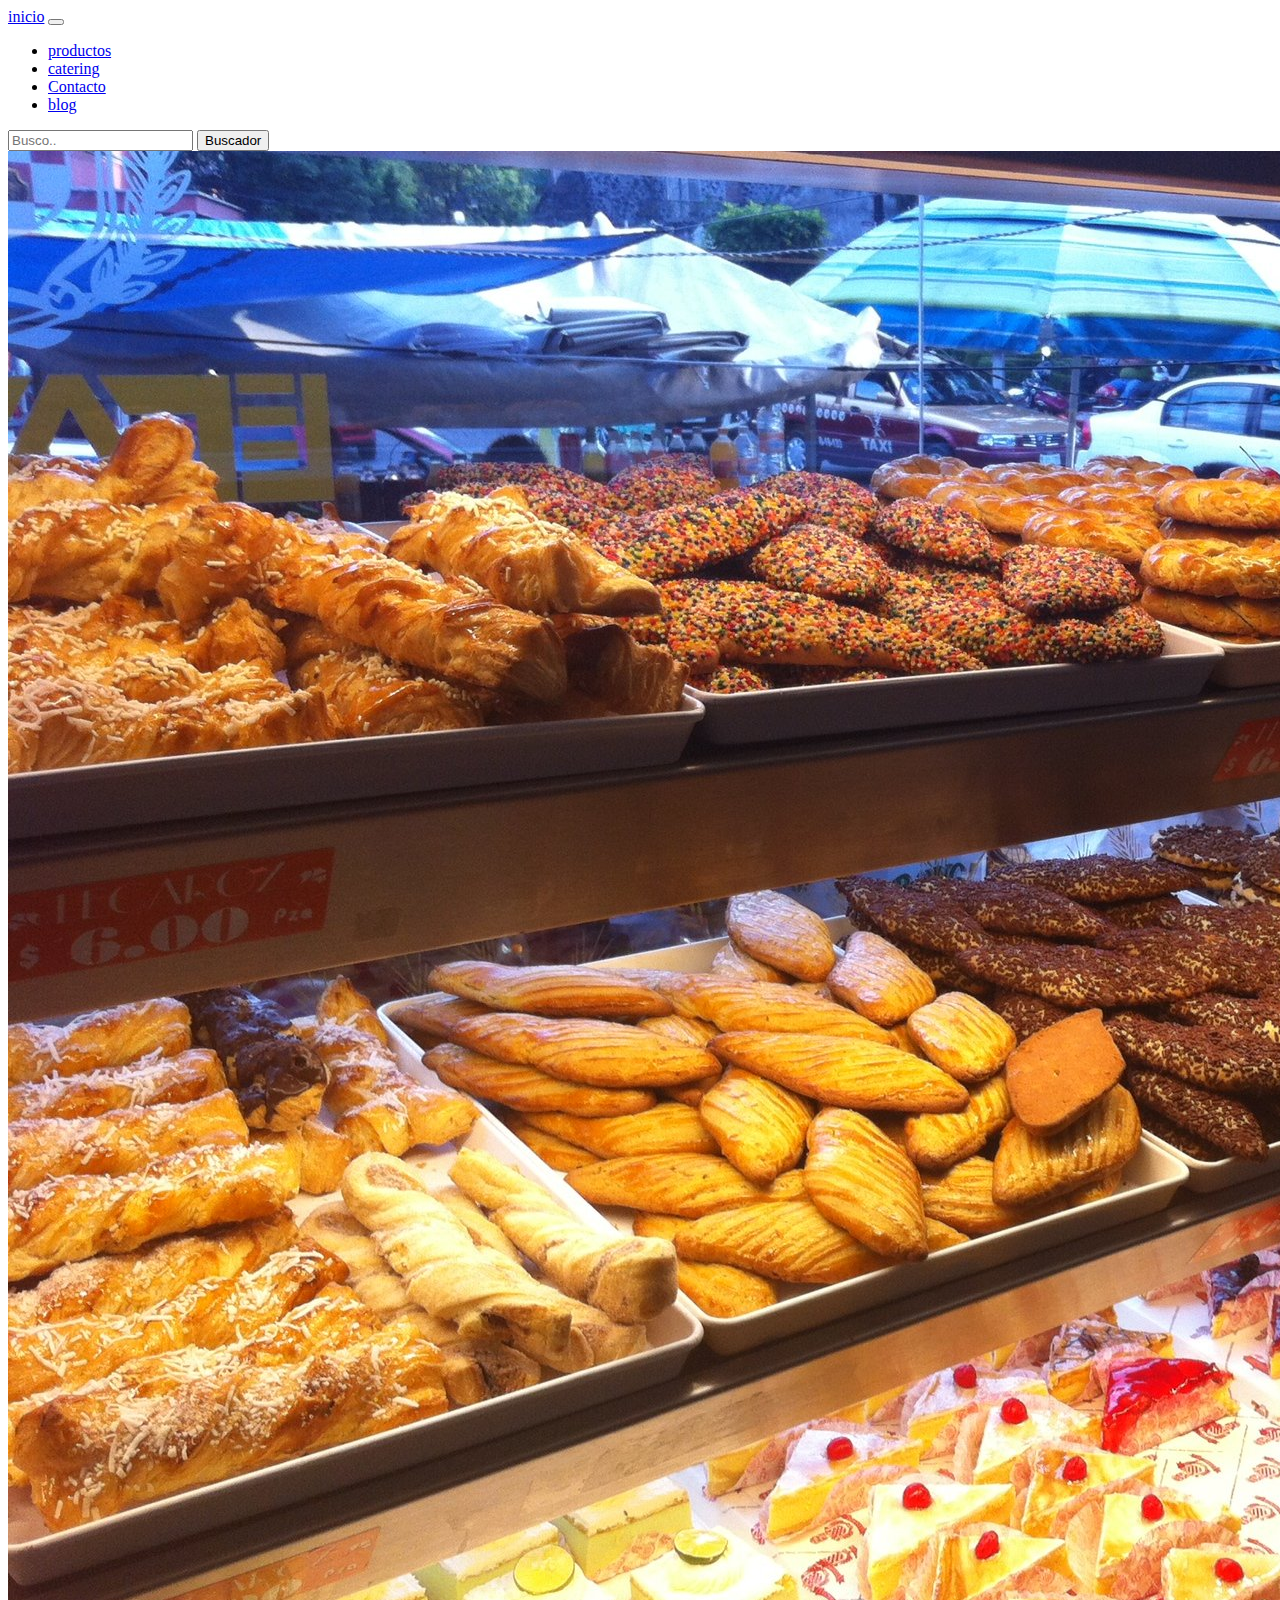
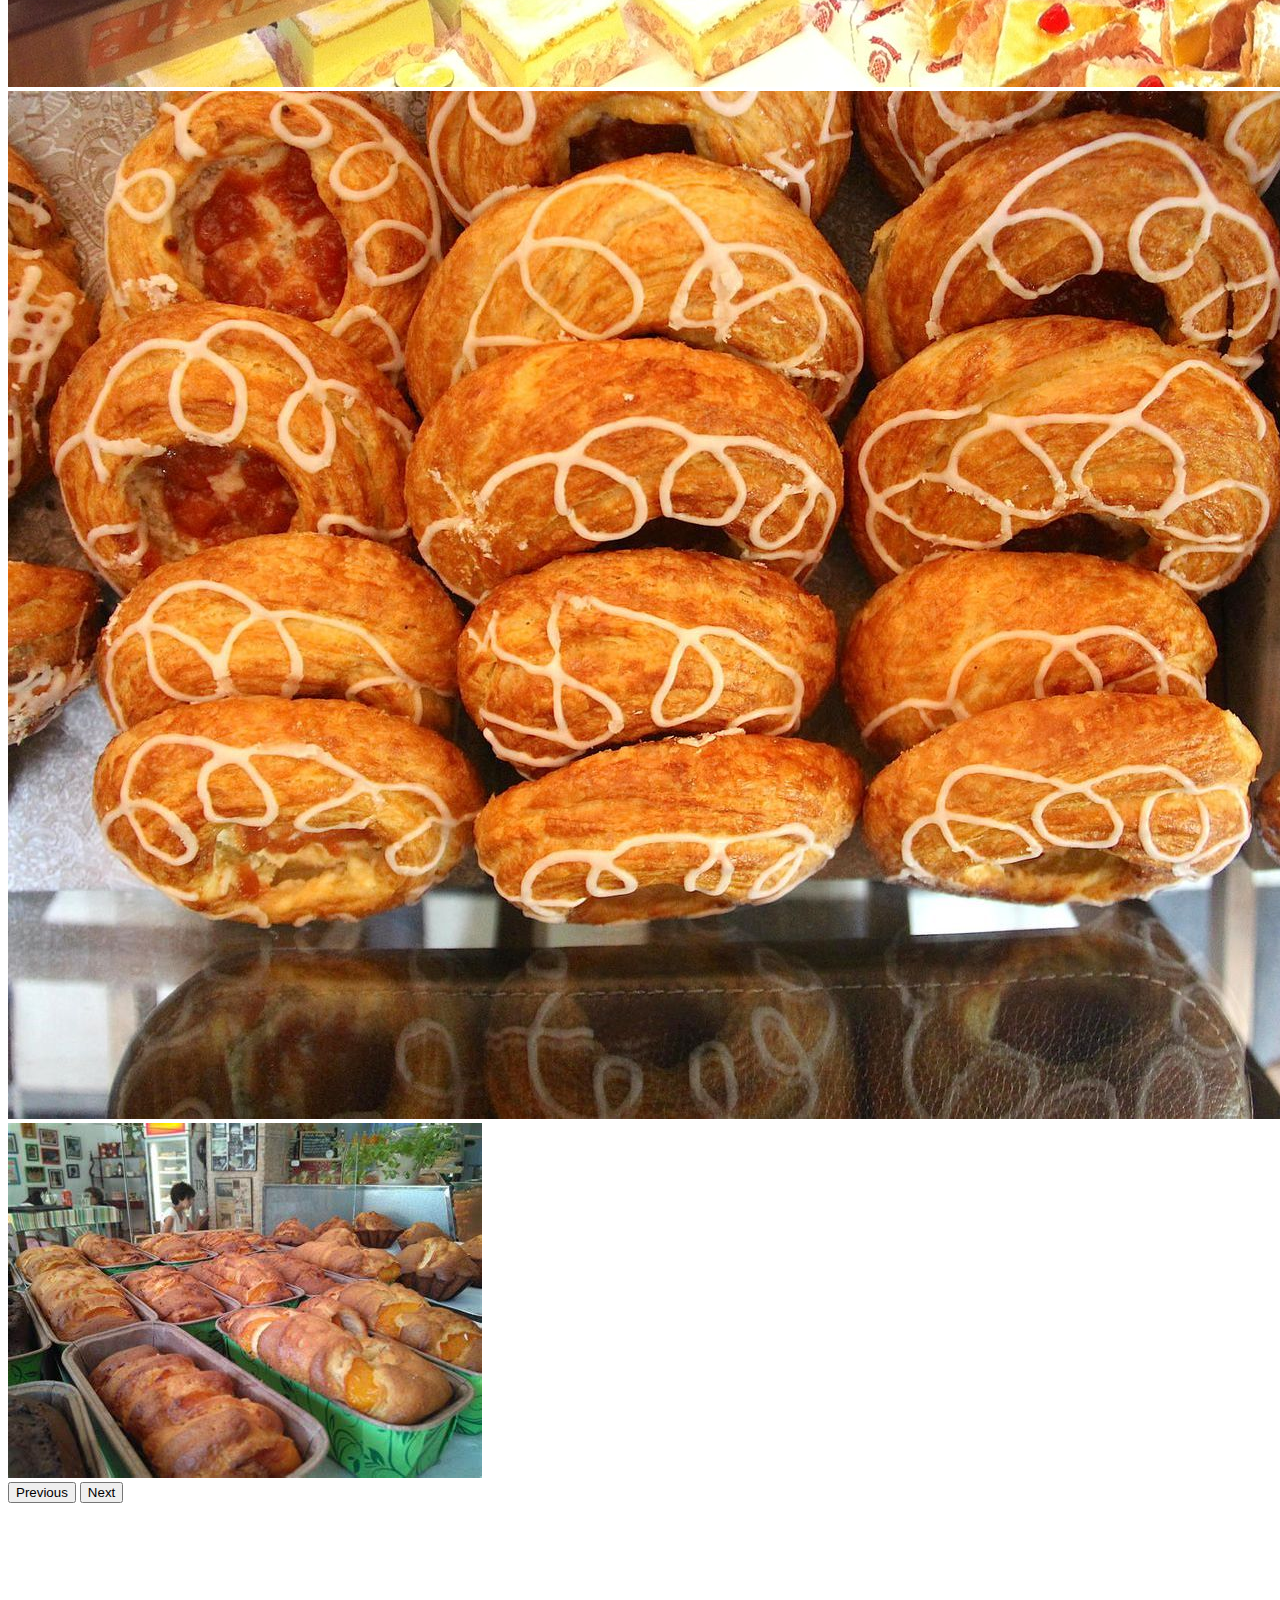
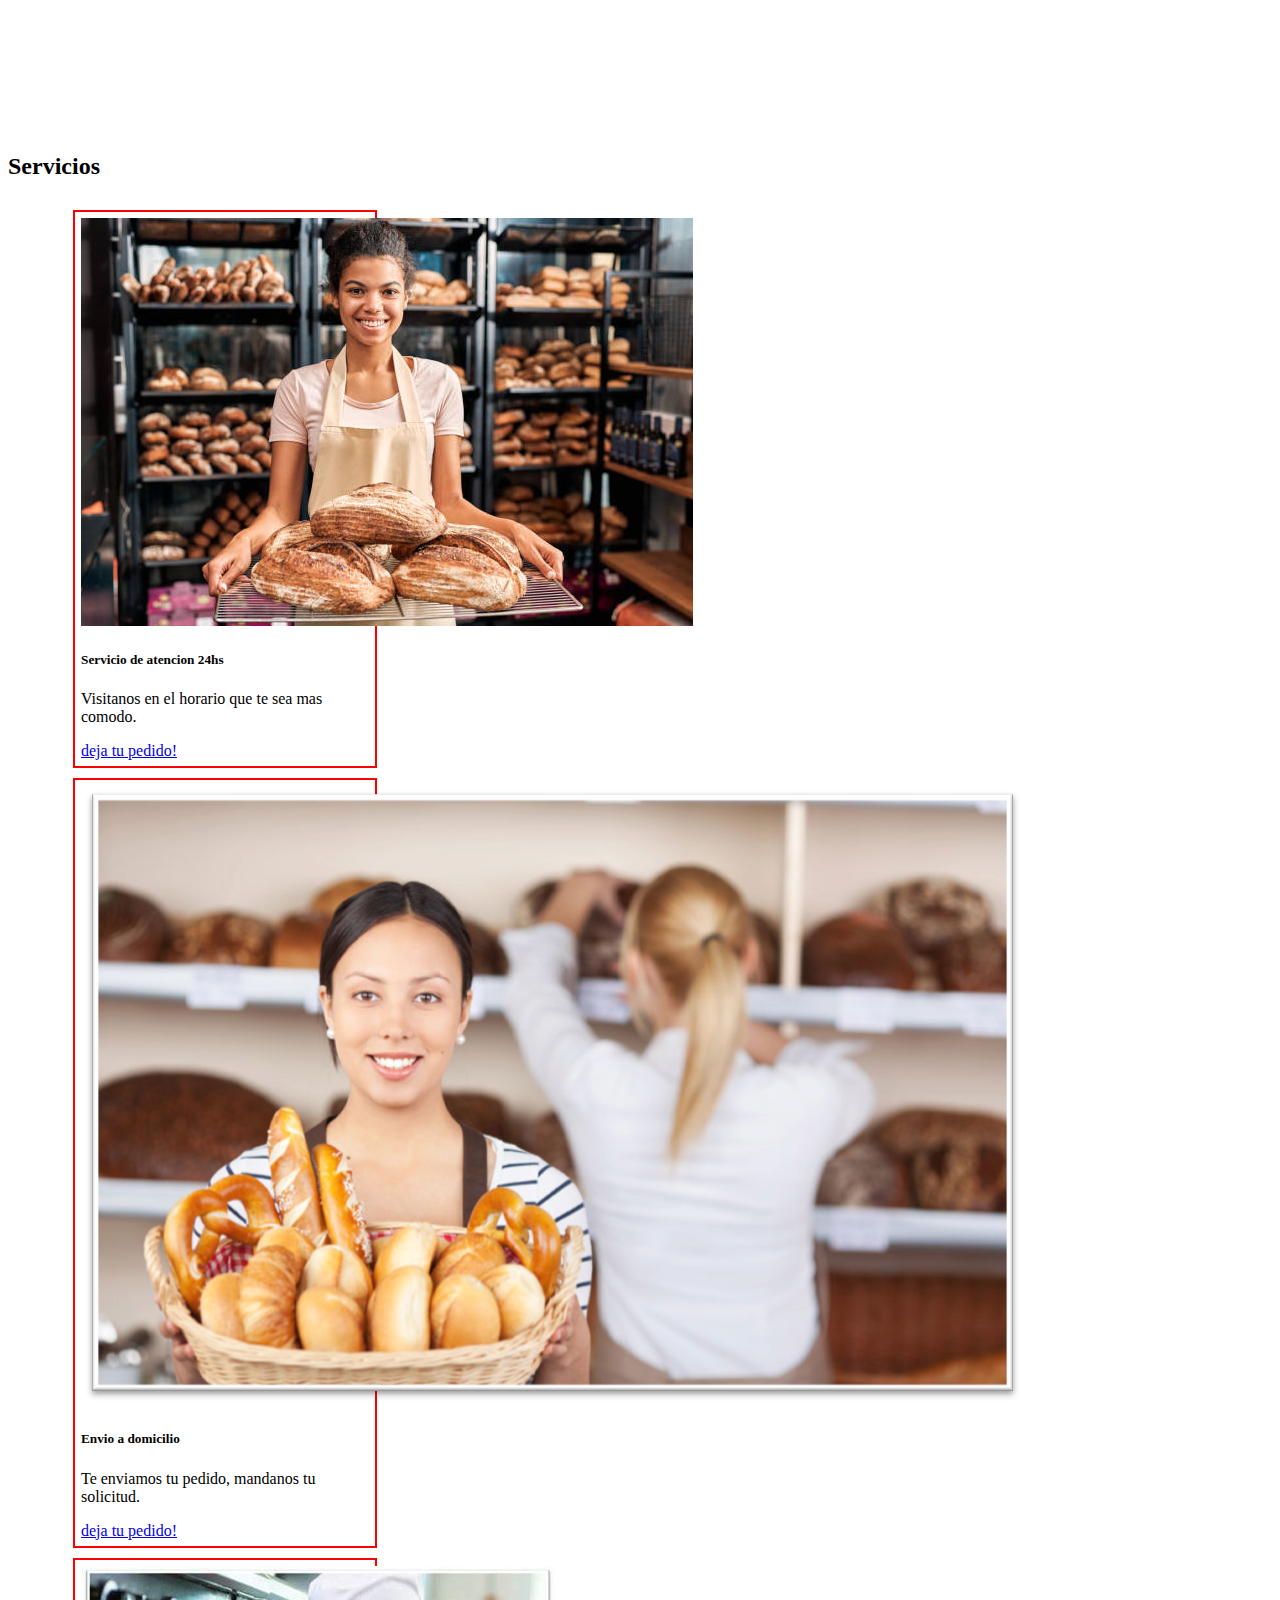
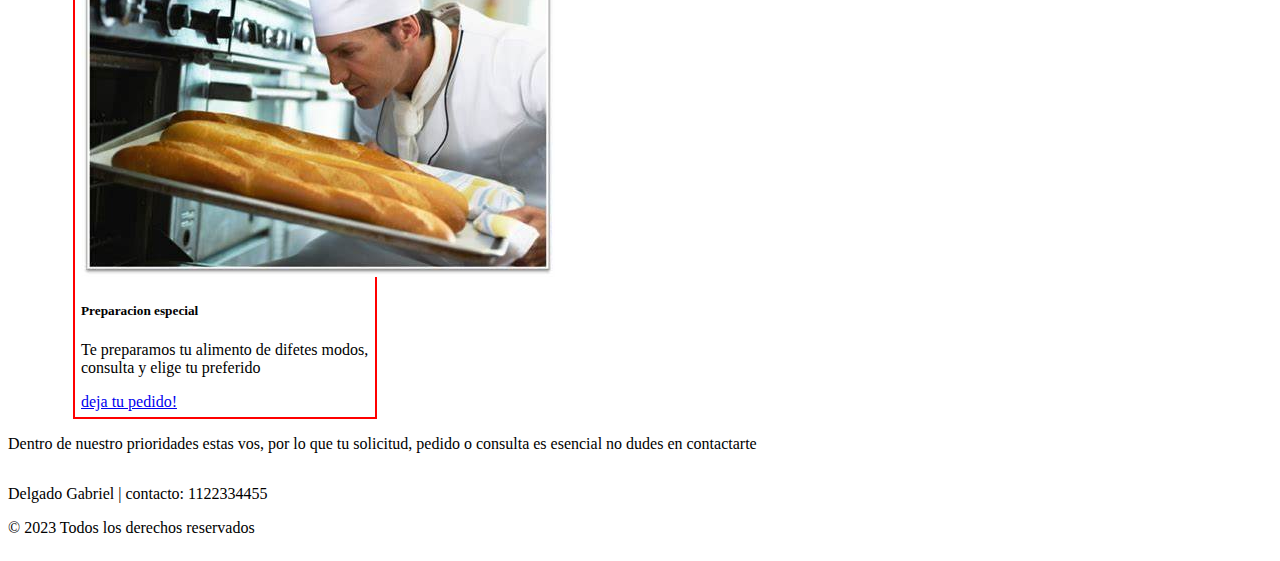
<file: index.html>
<!DOCTYPE html>
<html lang="en">
<head>
    <meta charset="UTF-8">
    <meta name="viewport" content="width=device-width, initial-scale=1.0">
    <title>Panaderia</title>
    <meta name="description" content="panaderia conurbano">
    <meta name="keywords" content="pan, comida, facturas, desayuno">
    <link href="https://cdn.jsdelivr.net/npm/bootstrap@5.3.2/dist/css/bootstrap.min.css" rel="stylesheet" integrity="sha384-T3c6CoIi6uLrA9TneNEoa7RxnatzjcDSCmG1MXxSR1GAsXEV/Dwwykc2MPK8M2HN" crossorigin="anonymous">
    <link rel="stylesheet" href="./css/estilos.css">
</head>
<body class="rosa">
    <nav class="navbar navbar-expand-lg bg-danger navbar-dark">
        <div class="container-fluid">
          <a class="navbar-brand" href="./index.html">inicio</a>
          <button class="navbar-toggler" type="button" data-bs-toggle="collapse" data-bs-target="#navbarSupportedContent" aria-controls="navbarSupportedContent" aria-expanded="false" aria-label="Toggle navigation">
            <span class="navbar-toggler-icon"></span>
          </button>
          <div class="collapse navbar-collapse" id="navbarSupportedContent">
            <ul class="navbar-nav me-auto mb-2 mb-lg-0">
              <li class="nav-item">
                <a class="nav-link" aria-current="page" href="./pages/productos.html">productos</a>
              </li>
              <li class="nav-item">
                <a class="nav-link" href="./pages/cartering.html">catering</a>
              </li>
              <li class="nav-item">
                <a class="nav-link" href="./pages/obsequios.html">Contacto</a>
              </li>
              <li class="nav-item">
                <a class="nav-link" href="./pages/blog.html">blog</a>
              </li>
            </ul>
            <form class="d-flex" role="search">
              <input class="form-control me-2" type="search" placeholder="Busco.." aria-label="Search">
              <button class="btn btn-outline-success" type="submit">Buscador</button>
            </form>
          </div>
        </div>
      </nav>
      <div id="carouselExampleControls" style class="carousel slide" data-bs-ride="carousel">
        <div class="carousel-inner">
          <div class="carousel-item active">
            <img src="./img/panaderia.pg.jpeg" class="d-block w-100" alt="...">
          </div>
          <div class="carousel-item">
            <img src="./img/rosquillas.jpg" class="d-block w-100" alt="...">
          </div>
          <div class="carousel-item">
            <img src="./img/pan dulce.jpg" class="d-block w-100" alt="...">
          </div>
        </div>
        <button class="carousel-control-prev" type="button" data-bs-target="#carouselExampleControls" data-bs-slide="prev">
          <span class="carousel-control-prev-icon" aria-hidden="true"></span>
          <span class="visually-hidden">Previous</span>
        </button>
        <button class="carousel-control-next" type="button" data-bs-target="#carouselExampleControls" data-bs-slide="next">
          <span class="carousel-control-next-icon" aria-hidden="true"></span>
          <span class="visually-hidden">Next</span>
        </button>
      </div>

      <section class="hero d-flex justify-content-center align-items-center">
        <h2 class="text-white bg-dark p-2 border border-danger">Servicios</h2>
      </section>

     
      <div class="row mx-5 py-5">
        <div class="col ml-4 py-5">
          <div class="card h-100" style="width: 18rem;">
            <img src="./img/servicio3.jpg" class="card-img-top" alt="...">
            <div class="card-body">
              <h5 class="card-title">Servicio de atencion 24hs</h5>
              <p class="card-text">Visitanos en el horario que te sea mas comodo.</p>
              <a href="#" class="btn btn-primary">deja tu pedido!</a>
            </div>
          </div>
         </div>
        
        
            <div class="col ml-4 py-5">
              <div class="card h-100" style="width: 18rem;">
                <img src="./img/servicios1.pjg.png" class="card-img-top" alt="...">
                <div class="card-body">
                  <h5 class="card-title">Envio a domicilio</h5>
                  <p class="card-text">Te enviamos tu pedido, mandanos tu solicitud.</p>
                  <a href="#" class="btn btn-primary">deja tu pedido!</a>
                </div>
              </div>
             </div>
            
            
                <div class="col ml-4 py-5">
                  <div class="card h-100" style="width: 18rem;">
                    <img src="./img/servicio2.jpeg" class="card-img-top" alt="...">
                    <div class="card-body">
                      <h5 class="card-title">Preparacion especial</h5>
                      <p class="card-text">Te preparamos tu alimento de difetes modos, consulta y elige tu preferido</p>
                      <a href="#" class="btn btn-primary">deja tu pedido!</a>
                    </div>
                  </div>
                 </div>
            </div>


        <p>Dentro de nuestro prioridades estas vos, por lo que tu solicitud, pedido o consulta es esencial no dudes en contactarte</p>
     
        
      <!-- Footer y Copyright -->
    <footer class="text-center mt-5">
        <p>Delgado Gabriel | contacto: 1122334455</p>
        <p>© 2023 Todos los derechos reservados</p>
    </footer>
          
      <script src="https://cdn.jsdelivr.net/npm/bootstrap@5.3.2/dist/js/bootstrap.bundle.min.js" integrity="sha384-C6RzsynM9kWDrMNeT87bh95OGNyZPhcTNXj1NW7RuBCsyN/o0jlpcV8Qyq46cDfL" crossorigin="anonymous"></script>
</body>
</html>
</file>
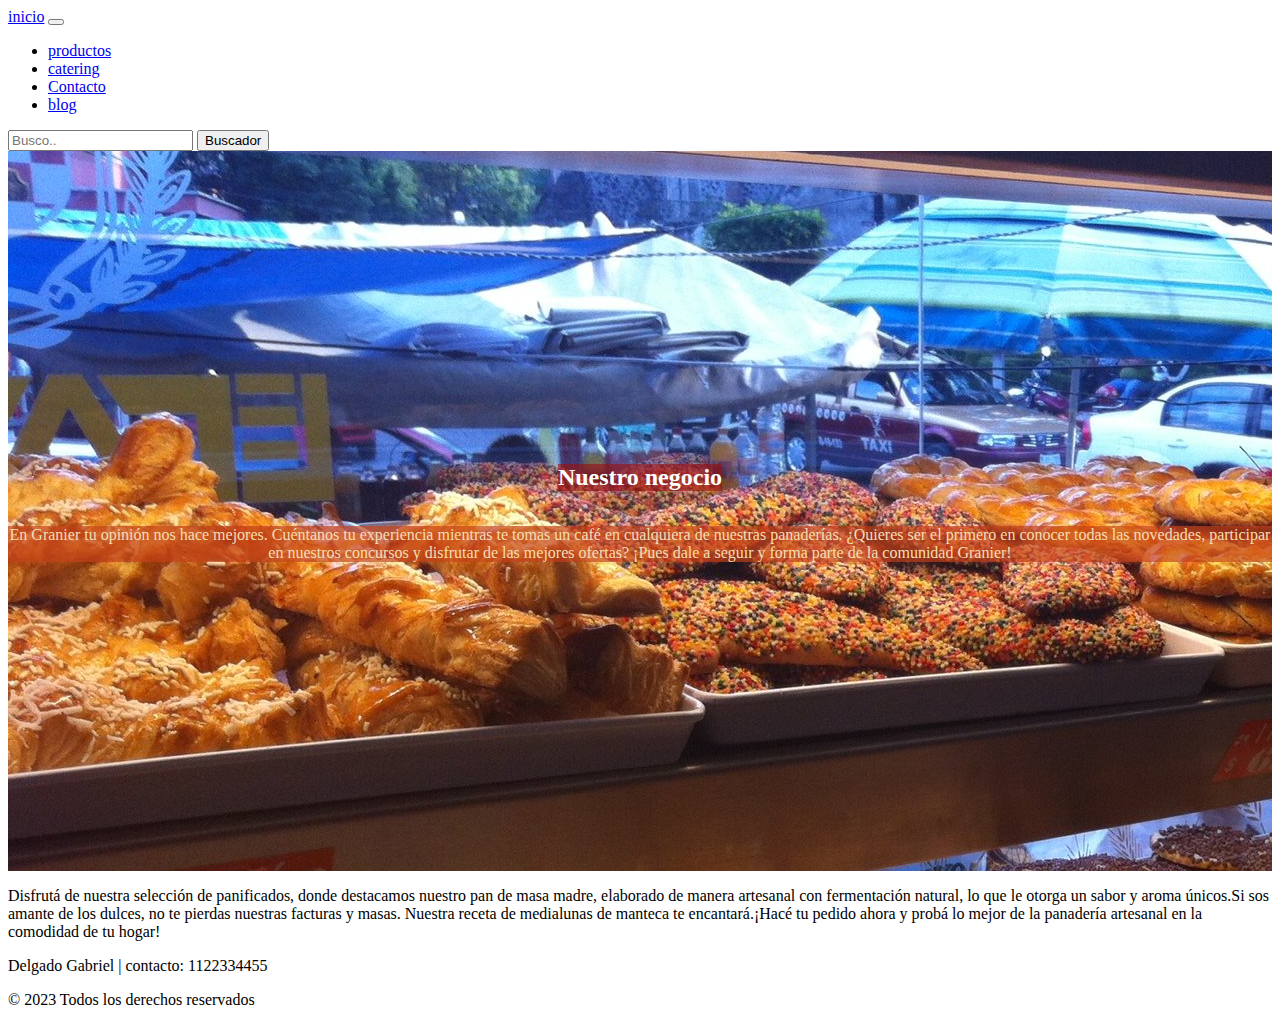
<file: pages/blog.html>
<!DOCTYPE html>
<html lang="en">
<head>
  <meta charset="UTF-8">
  <meta name="viewport" content="width=device-width, initial-scale=1.0">
  <title>Blog</title>
  <meta name="description" content="Nuestro blog">
  <meta name="keywords" content="informacion, datos, personal">
  <link href="https://cdn.jsdelivr.net/npm/bootstrap@5.3.2/dist/css/bootstrap.min.css" rel="stylesheet" integrity="sha384-T3c6CoIi6uLrA9TneNEoa7RxnatzjcDSCmG1MXxSR1GAsXEV/Dwwykc2MPK8M2HN" crossorigin="anonymous">
  <link rel="stylesheet" href="../css/estilos.css">
</head>
<body>
  <nav class="navbar navbar-expand-lg bg-danger navbar-dark">
      <div class="container-fluid">
        <a class="navbar-brand" href="../index.html">inicio</a>
        <button class="navbar-toggler" type="button" data-bs-toggle="collapse" data-bs-target="#navbarSupportedContent" aria-controls="navbarSupportedContent" aria-expanded="false" aria-label="Toggle navigation">
          <span class="navbar-toggler-icon"></span>
        </button>
        <div class="collapse navbar-collapse" id="navbarSupportedContent">
          <ul class="navbar-nav me-auto mb-2 mb-lg-0">
            <li class="nav-item">
              <a class="nav-link" aria-current="page" href="../pages/productos.html">productos</a>
            </li>
            <li class="nav-item">
              <a class="nav-link" href="../pages/cartering.html">catering</a>
            </li>
            <li class="nav-item">
              <a class="nav-link" href="../pages/obsequios.html">Contacto</a>
            </li>
            <li class="nav-item">
              <a class="nav-link active" href="../pages/blog.html">blog</a>
            </li>
          </ul>
          <form class="d-flex" role="search">
            <input class="form-control me-2" type="search" placeholder="Busco.." aria-label="Search">
            <button class="btn btn-outline-success" type="submit">Buscador</button>
          </form>
        </div>
      </div>
    </nav>
  <section class="alma">
   <h2> Nuestro negocio</h2>
   <p>En Granier tu opinión nos hace mejores. Cuéntanos tu experiencia mientras te tomas un café en cualquiera de nuestras panaderías.
    ¿Quieres ser el primero en conocer todas las novedades, participar en nuestros concursos y disfrutar de las mejores ofertas?  ¡Pues dale a seguir y forma parte de la comunidad Granier!
   </p>
</section>
<p>Disfrutá de nuestra selección de panificados, donde destacamos nuestro pan de masa madre,

  elaborado de manera artesanal con fermentación natural,
  
  lo que le otorga un sabor y aroma únicos.
  
  ​
  
  Si sos amante de los dulces, no te pierdas nuestras facturas y masas.
  
  Nuestra receta de medialunas de manteca te encantará.
  
  ​
  
  ¡Hacé tu pedido ahora y probá lo mejor de la panadería artesanal
  
  en la comodidad de tu hogar!</p>
<!-- Footer y Copyright -->
<footer class="text-center mt-5">
  <p>Delgado Gabriel | contacto: 1122334455</p>
  <p>© 2023 Todos los derechos reservados</p>
</footer>
</body>
</html>
</file>
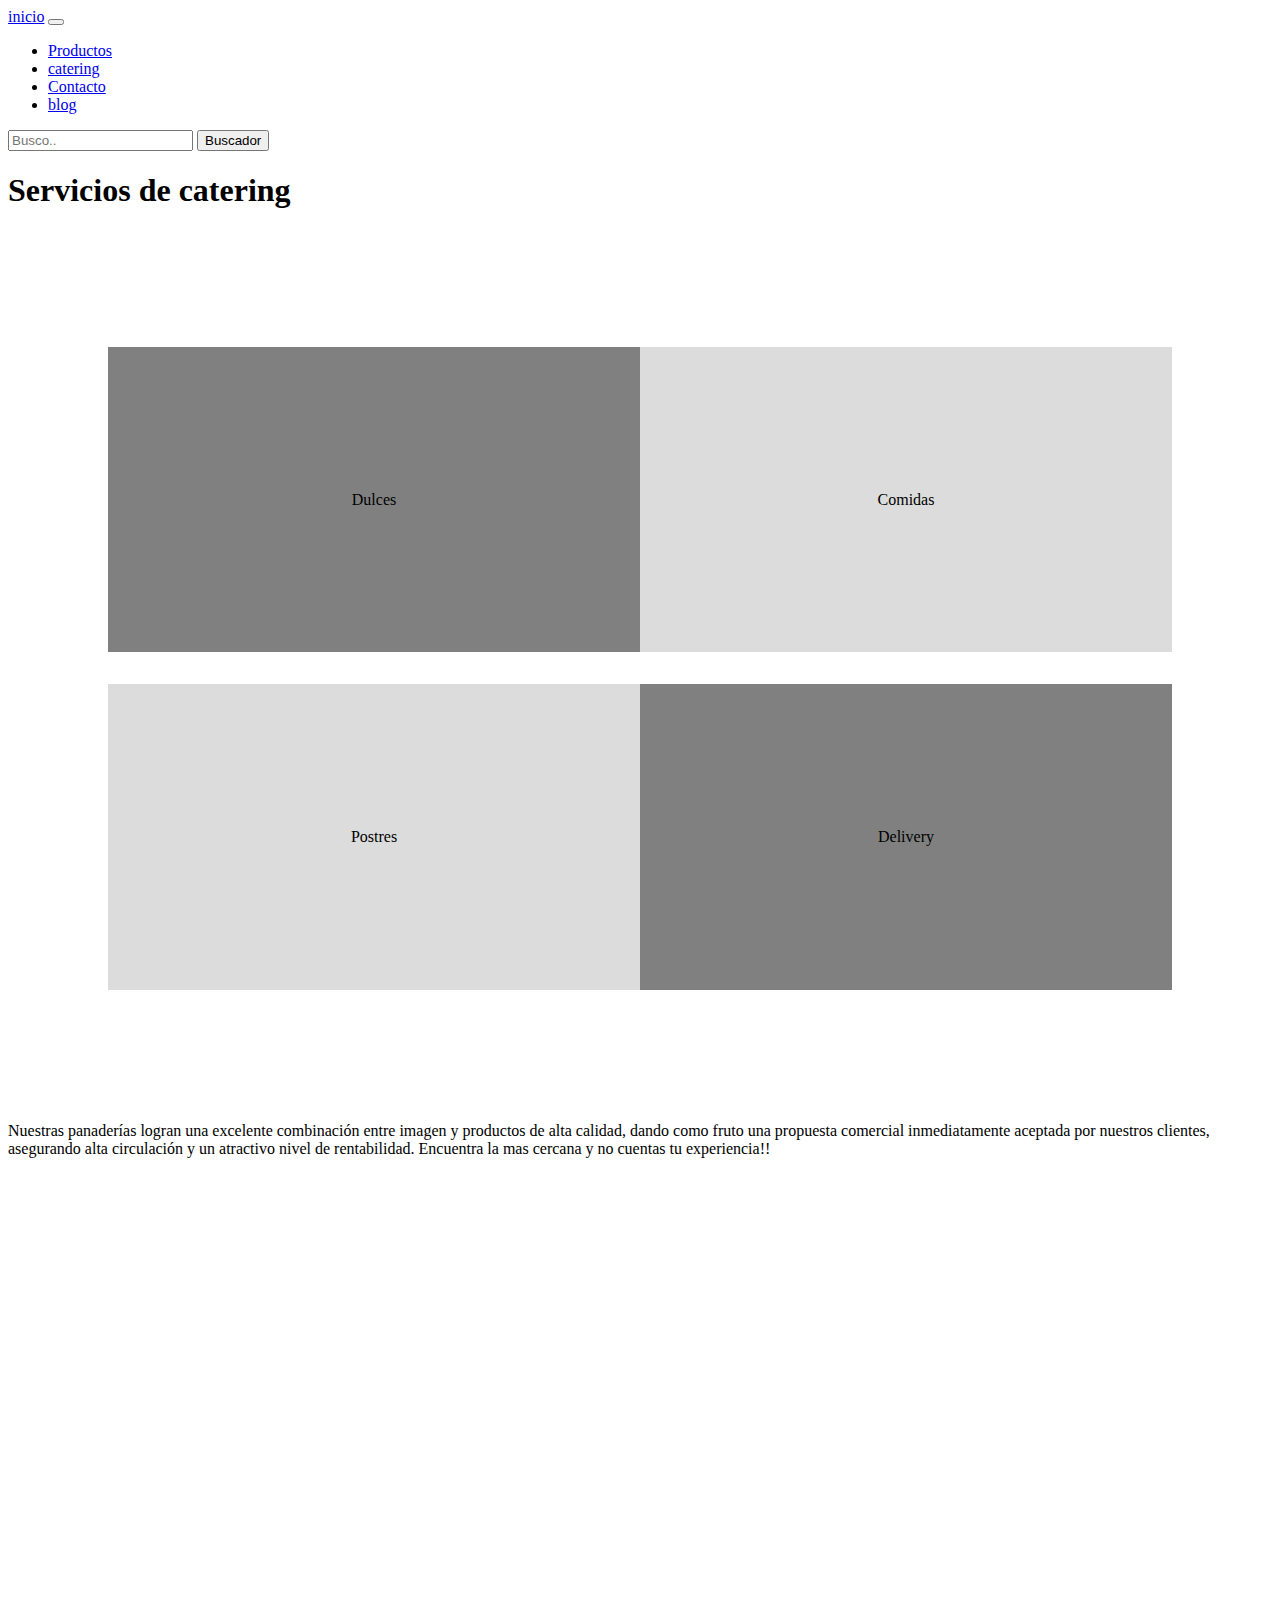
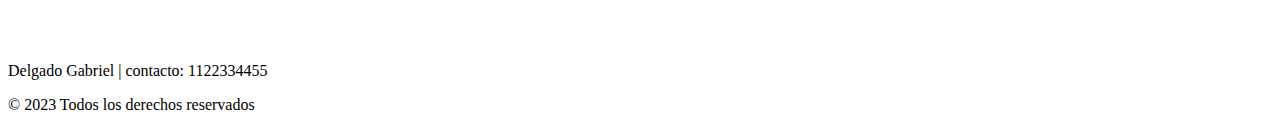
<file: pages/cartering.html>
<!DOCTYPE html>
<html lang="en">
<head>
    <meta charset="UTF-8">
    <meta name="viewport" content="width=device-width, initial-scale=1.0">
    <title>catering</title>
    <meta name="description" content="nuestro abastecimiento">
    <meta name="keywords" content="alimetos, comidas, preparaciones">
    <link href="https://cdn.jsdelivr.net/npm/bootstrap@5.3.2/dist/css/bootstrap.min.css" rel="stylesheet" integrity="sha384-T3c6CoIi6uLrA9TneNEoa7RxnatzjcDSCmG1MXxSR1GAsXEV/Dwwykc2MPK8M2HN" crossorigin="anonymous">
    <link rel="stylesheet" href="../css/estilos.css">
</head>
<body>
    <nav class="navbar navbar-expand-lg bg-danger navbar-dark">
        <div class="container-fluid">
          <a class="navbar-brand" href="../index.html">inicio</a>
          <button class="navbar-toggler" type="button" data-bs-toggle="collapse" data-bs-target="#navbarSupportedContent" aria-controls="navbarSupportedContent" aria-expanded="false" aria-label="Toggle navigation">
            <span class="navbar-toggler-icon"></span>
          </button>
          <div class="collapse navbar-collapse" id="navbarSupportedContent">
            <ul class="navbar-nav me-auto mb-2 mb-lg-0">
              <li class="nav-item">
                <a class="nav-link" aria-current="page" href="../pages/productos.html">Productos</a>
              </li>
              <li class="nav-item">
                <a class="nav-link active" href="../pages/cartering.html">catering</a>
              </li>
              <li class="nav-item">
                <a class="nav-link" href="../pages/obsequios.html">Contacto</a>
              </li>
              <li class="nav-item">
                <a class="nav-link" href="../pages/blog.html">blog</a>
              </li>
            </ul>
            <form class="d-flex" role="search">
              <input class="form-control me-2" type="search" placeholder="Busco.." aria-label="Search">
              <button class="btn btn-outline-success" type="submit">Buscador</button>
            </form>
          </div>
        </div>
      </nav>
      <header>
        <h1>Servicios de catering</h1>
      </header>
      <div class="grid mx-5 py-5 ml-5">
            <p class="mudo hola">Dulces</p>
            <p class="mudo mundo">Comidas</p>
            <p class="mudo nonu">Postres</p>
            <p class="mudo papa">Delivery</p></div>

            <p class="nose">Nuestras panaderías logran una excelente combinación entre imagen y productos de alta calidad, dando como fruto una propuesta comercial inmediatamente aceptada por nuestros clientes, asegurando alta circulación y un atractivo nivel de rentabilidad. Encuentra la mas cercana y no cuentas tu experiencia!!</p>
           <br>
             <div>
            <iframe class="lola" src="https://www.google.com/maps/embed?pb=!1m18!1m12!1m3!1d3275.8884313953317!2d-58.44870362444213!3d-34.80874866835495!2m3!1f0!2f0!3f0!3m2!1i1024!2i768!4f13.1!3m3!1m2!1s0x95bcd3c1ad70c805%3A0xff9720f5abb6a3f7!2sPanader%C3%ADa%20y%20Confiter%C3%ADa%20&#39;La%20Princesa&#39;!5e0!3m2!1ses!2sar!4v1699577700644!5m2!1ses!2sar" width="600" height="450" style="border: 0"; allowfullscreen="" loading="lazy" referrerpolicy="no-referrer-when-downgrade"></iframe>
          </div>
             <!-- Footer y Copyright -->
    <footer class="text-center mt-5">
        <p>Delgado Gabriel | contacto: 1122334455</p>
        <p>© 2023 Todos los derechos reservados</p>
    </footer>
      <script src="https://cdn.jsdelivr.net/npm/bootstrap@5.3.2/dist/js/bootstrap.bundle.min.js" integrity="sha384-C6RzsynM9kWDrMNeT87bh95OGNyZPhcTNXj1NW7RuBCsyN/o0jlpcV8Qyq46cDfL" crossorigin="anonymous"></script>
</body>
</html>
</file>
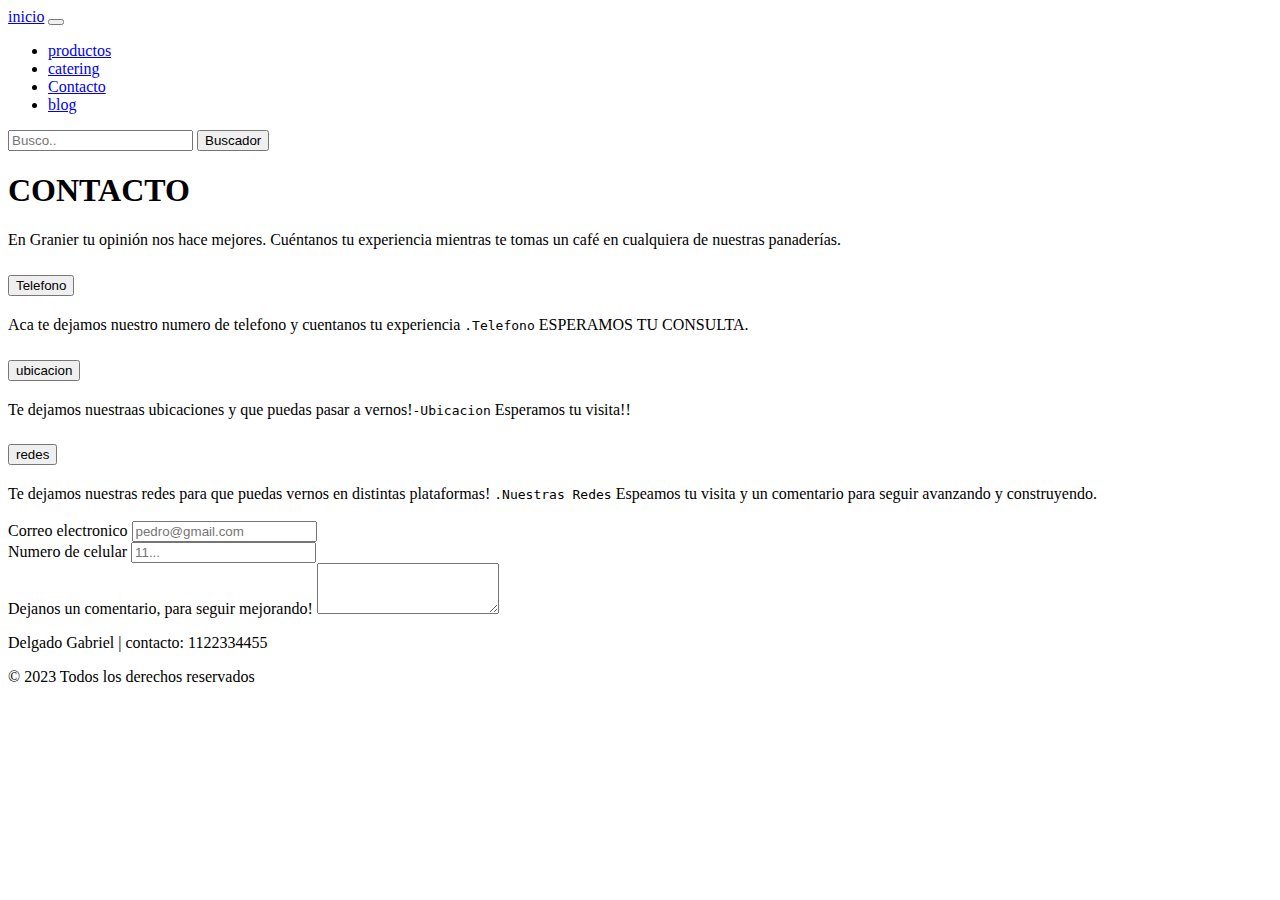
<file: pages/obsequios.html>
<!DOCTYPE html>
<html lang="en">
<head>
    <meta charset="UTF-8">
    <meta name="viewport" content="width=device-width, initial-scale=1.0">
    <title>Contacto</title>
    <meta name="description" content="contactanos">
    <meta name="keywords" content="mensaje, correo, comunicacion">
    <link href="https://cdn.jsdelivr.net/npm/bootstrap@5.3.2/dist/css/bootstrap.min.css" rel="stylesheet" integrity="sha384-T3c6CoIi6uLrA9TneNEoa7RxnatzjcDSCmG1MXxSR1GAsXEV/Dwwykc2MPK8M2HN" crossorigin="anonymous">
    <link rel="stylesheet" href="../css/estilos.css">
</head>
<body class="bg-danger">
    <nav class="navbar navbar-expand-lg bg-danger navbar-dark">
        <div class="container-fluid">
          <a class="navbar-brand" href="../index.html">inicio</a>
          <button class="navbar-toggler" type="button" data-bs-toggle="collapse" data-bs-target="#navbarSupportedContent" aria-controls="navbarSupportedContent" aria-expanded="false" aria-label="Toggle navigation">
            <span class="navbar-toggler-icon"></span>
          </button>
          <div class="collapse navbar-collapse" id="navbarSupportedContent">
            <ul class="navbar-nav me-auto mb-2 mb-lg-0">
              <li class="nav-item">
                <a class="nav-link" aria-current="page" href="../pages/productos.html">productos</a>
              </li>
              <li class="nav-item">
                <a class="nav-link" href="../pages/cartering.html">catering</a>
              </li>
              <li class="nav-item">
                <a class="nav-link active" href="../pages/obsequios.html">Contacto</a>
              </li>
              <li class="nav-item">
                <a class="nav-link" href="../pages/blog.html">blog</a>
              </li>
            </ul>
            <form class="d-flex" role="search">
              <input class="form-control me-2" type="search" placeholder="Busco.." aria-label="Search">
              <button class="btn btn-outline-success" type="submit">Buscador</button>
            </form>
          </div>
        </div>
      </nav>
      <div class="contac">
        <h1>CONTACTO</h1>
        <p>
          En Granier tu opinión nos hace mejores. Cuéntanos tu experiencia mientras te tomas un café en cualquiera de nuestras panaderías.
        </p></div>
      <div class="accordion accordion-flush" id="accordionFlushExample">
        <div class="accordion-item">
          <h2 class="accordion-header" id="flush-headingOne">
            <button class="accordion-button collapsed" type="button" data-bs-toggle="collapse" data-bs-target="#flush-collapseOne" aria-expanded="false" aria-controls="flush-collapseOne">
              Telefono
            </button>
          </h2>
          <div id="flush-collapseOne" class="accordion-collapse collapse" aria-labelledby="flush-headingOne" data-bs-parent="#accordionFlushExample">
            <div class="accordion-body">Aca te dejamos nuestro numero de telefono y cuentanos tu experiencia <code>.Telefono</code> ESPERAMOS TU CONSULTA.</div>
          </div>
        </div>
        <div class="accordion-item">
          <h2 class="accordion-header" id="flush-headingTwo">
            <button class="accordion-button collapsed" type="button" data-bs-toggle="collapse" data-bs-target="#flush-collapseTwo" aria-expanded="false" aria-controls="flush-collapseTwo">
             ubicacion
            </button>
          </h2>
          <div id="flush-collapseTwo" class="accordion-collapse collapse" aria-labelledby="flush-headingTwo" data-bs-parent="#accordionFlushExample">
            <div class="accordion-body">Te dejamos nuestraas ubicaciones y que puedas pasar a vernos!<code>-Ubicacion</code> Esperamos tu visita!!</div>
          </div>
        </div>
        <div class="accordion-item">
          <h2 class="accordion-header" id="flush-headingThree">
            <button class="accordion-button collapsed" type="button" data-bs-toggle="collapse" data-bs-target="#flush-collapseThree" aria-expanded="false" aria-controls="flush-collapseThree">
              redes
            </button>
          </h2>
          <div id="flush-collapseThree" class="accordion-collapse collapse" aria-labelledby="flush-headingThree" data-bs-parent="#accordionFlushExample">
            <div class="accordion-body">Te dejamos nuestras redes para que puedas vernos en distintas plataformas! <code>.Nuestras Redes</code> Espeamos tu visita y un comentario para seguir avanzando y construyendo.</div>
          </div>
        </div>
      </div>
      <br>
      <form>
      <div class="mb-4">
        <label for="exampleFormControlInput1" class="form-label">Correo electronico</label>
        <input type="email" class="form-control" id="exampleFormControlInput1" placeholder="pedro@gmail.com">
      </div>
      <div class="mb-4">
        <label for="exampleFormControlInput1" class="form-label">Numero de celular</label>
        <input type="number" class="form-control" id="exampleFormControlInput1" placeholder="11...">
      </div>
      <div class="mb-4">
        <label for="exampleFormControlTextarea1" class="form-label">Dejanos un comentario, para seguir mejorando!</label>
        <textarea class="form-control" id="exampleFormControlTextarea1" rows="3"></textarea>
      </div>
    </form>
     <!-- Footer y Copyright -->
     <footer class="text-center mt-5">
        <p>Delgado Gabriel | contacto: 1122334455</p>
        <p>© 2023 Todos los derechos reservados</p>
    </footer>
    <script src="https://cdn.jsdelivr.net/npm/bootstrap@5.3.2/dist/js/bootstrap.bundle.min.js" integrity="sha384-C6RzsynM9kWDrMNeT87bh95OGNyZPhcTNXj1NW7RuBCsyN/o0jlpcV8Qyq46cDfL" crossorigin="anonymous"></script>
</body>
</html>
</file>
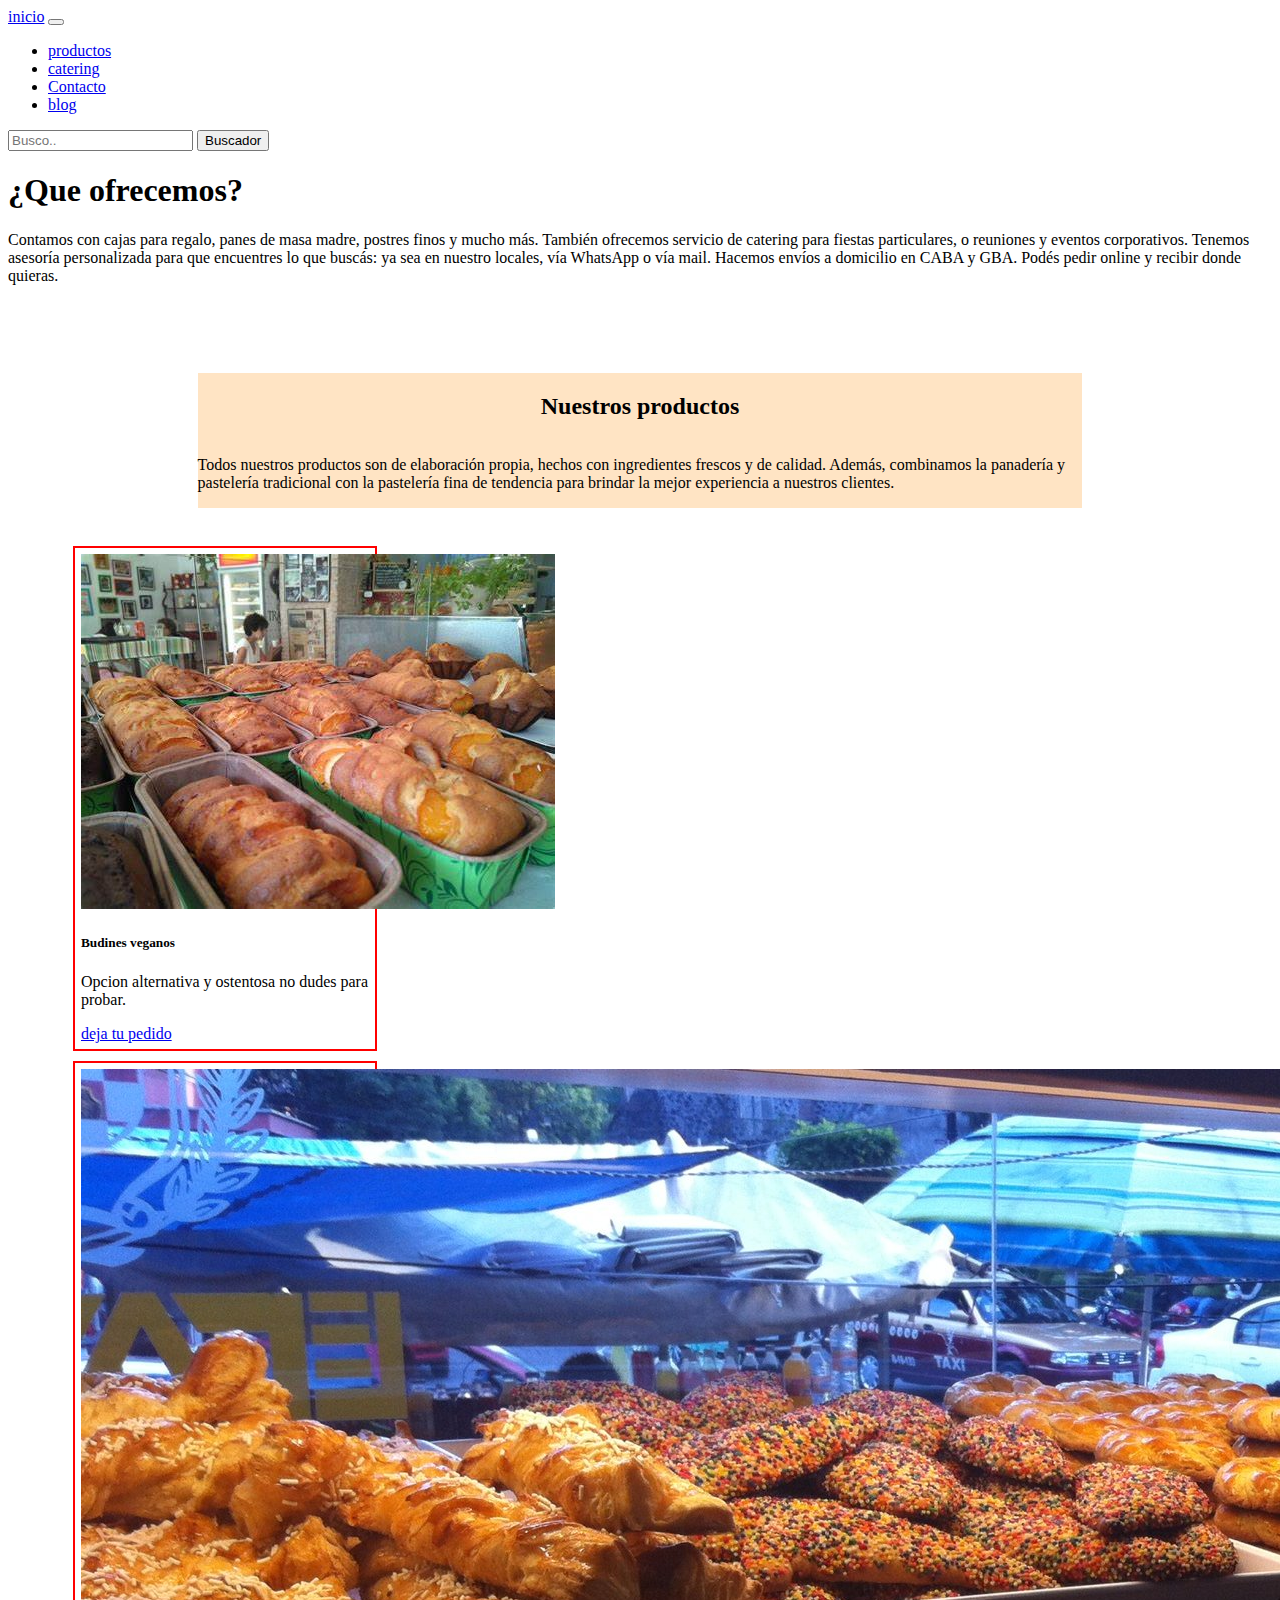
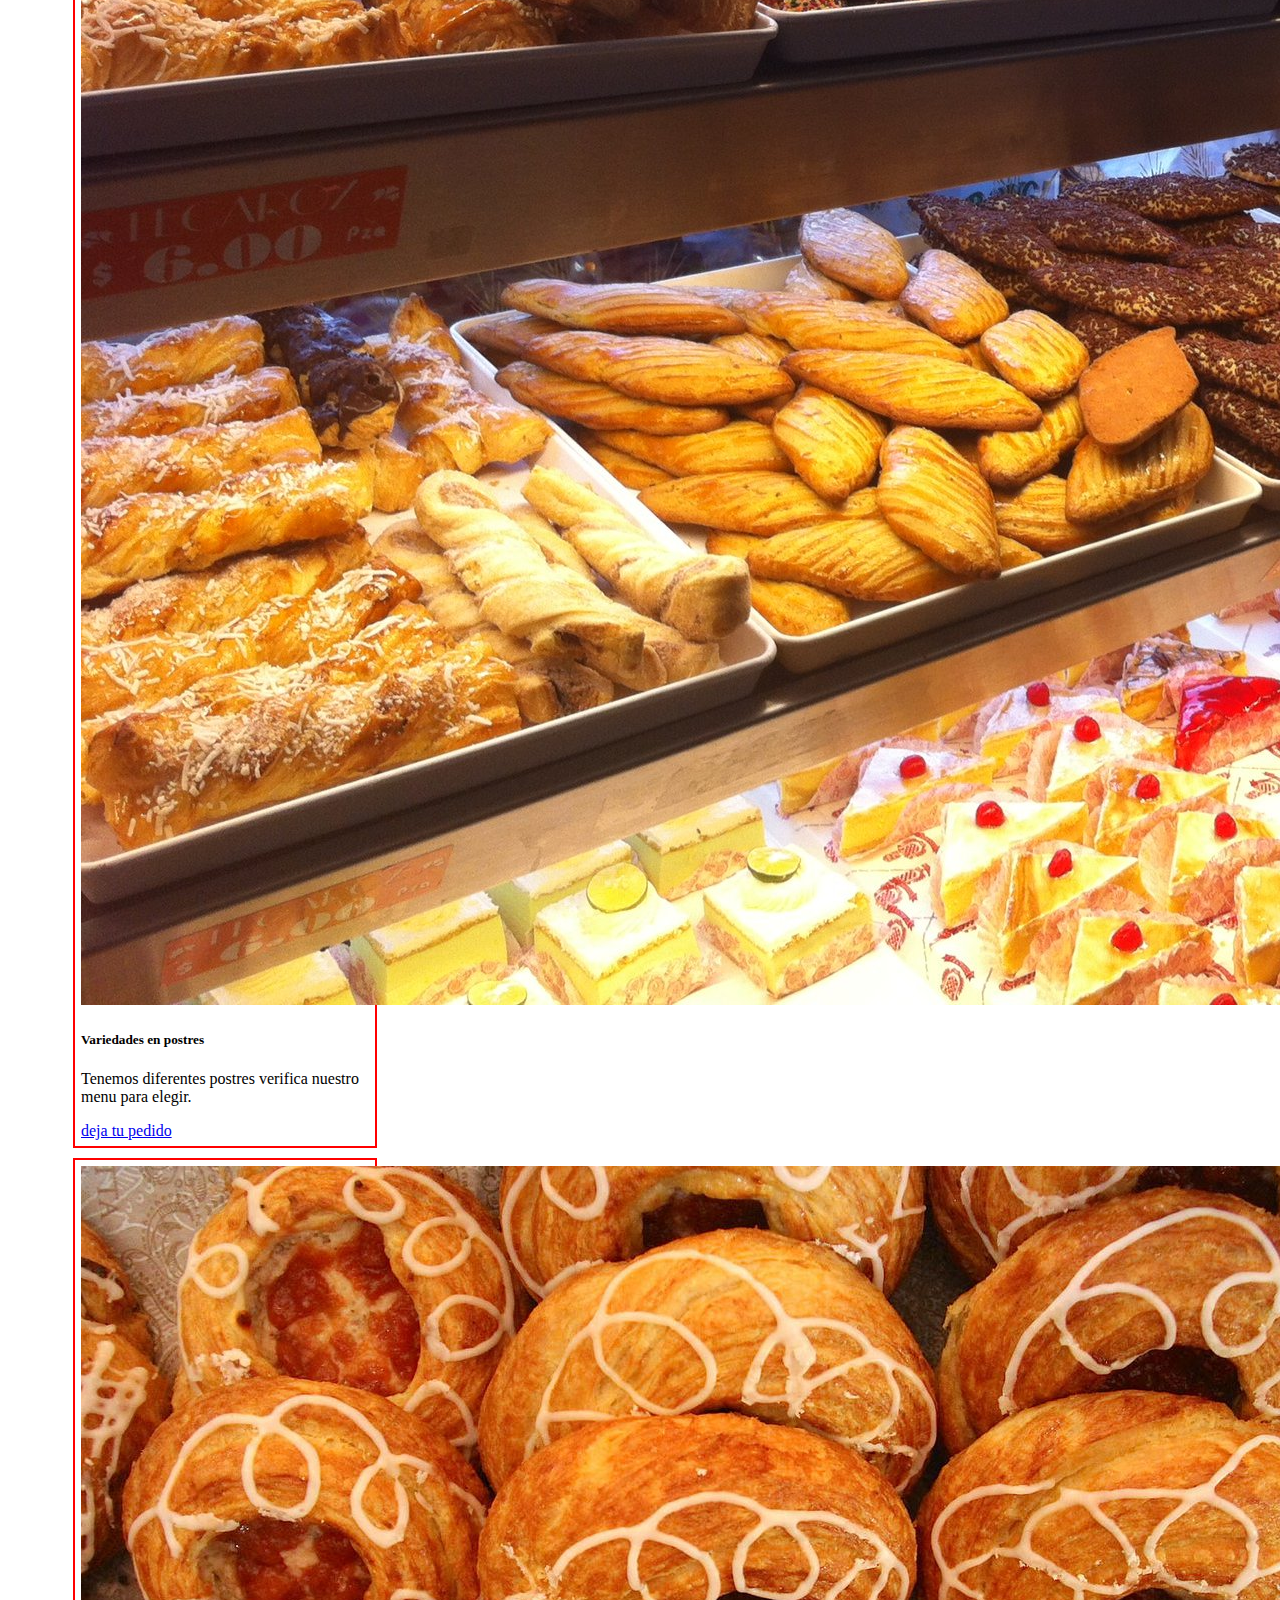
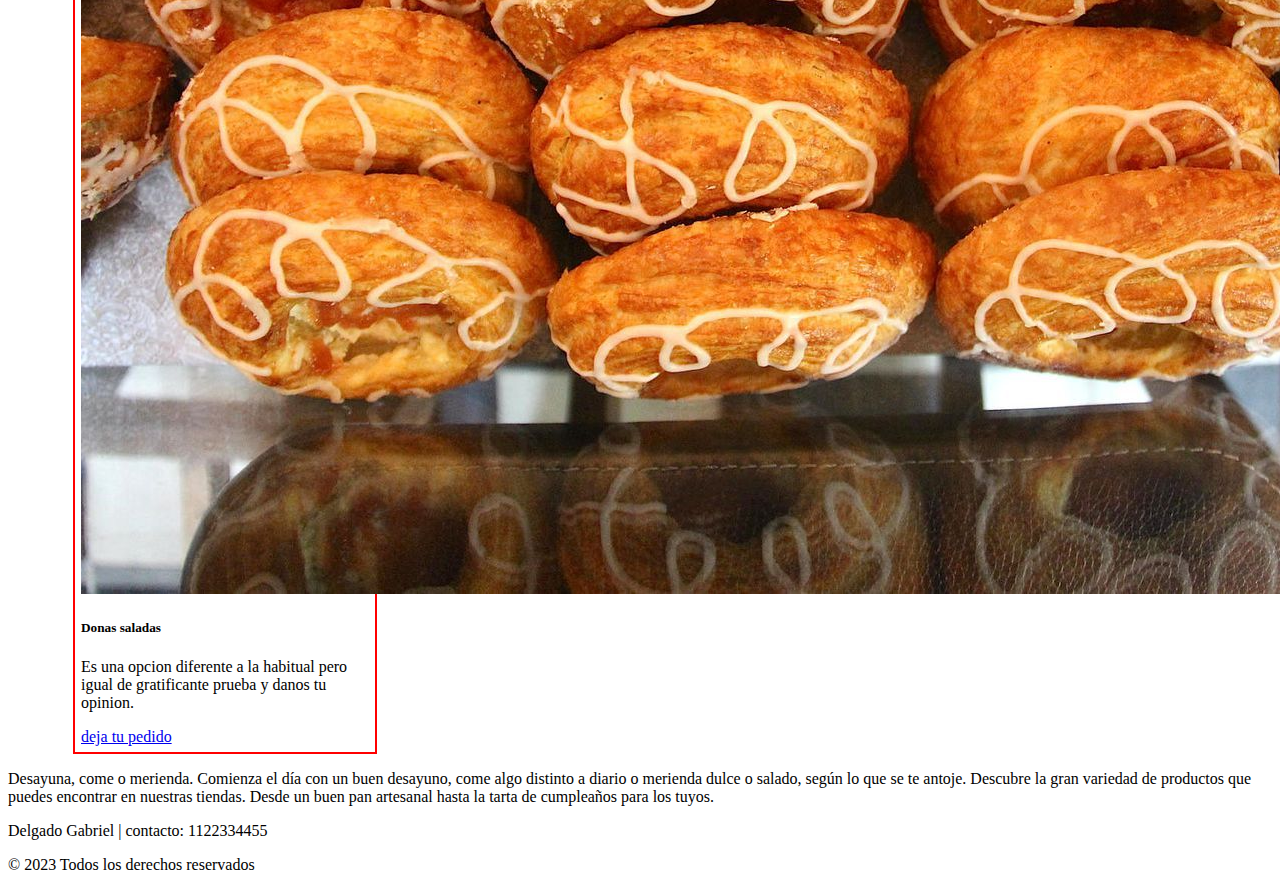
<file: pages/productos.html>
<!DOCTYPE html>
<html lang="en">
<head>
    <meta charset="UTF-8">
    <meta name="viewport" content="width=device-width, initial-scale=1.0">
    <title>Productos</title>
   <meta name="description" content="Productos de nuestra tienda">
   <meta name="keywords" content="bollos, facturas, dulces">
    <link href="https://cdn.jsdelivr.net/npm/bootstrap@5.3.2/dist/css/bootstrap.min.css" rel="stylesheet" integrity="sha384-T3c6CoIi6uLrA9TneNEoa7RxnatzjcDSCmG1MXxSR1GAsXEV/Dwwykc2MPK8M2HN" crossorigin="anonymous">
    <link rel="stylesheet" href="../css/estilos.css">
</head>
<body>
    <nav class="navbar navbar-expand-lg bg-danger navbar-dark">
        <div class="container-fluid">
          <a class="navbar-brand" href="../index.html">inicio</a>
          <button class="navbar-toggler" type="button" data-bs-toggle="collapse" data-bs-target="#navbarSupportedContent" aria-controls="navbarSupportedContent" aria-expanded="false" aria-label="Toggle navigation">
            <span class="navbar-toggler-icon"></span>
          </button>
          <div class="collapse navbar-collapse" id="navbarSupportedContent">
            <ul class="navbar-nav me-auto mb-2 mb-lg-0">
              <li class="nav-item">
                <a class="nav-link active" aria-current="page" href="../pages/productos.html">productos</a>
              </li>
              <li class="nav-item">
                <a class="nav-link" href="../pages/cartering.html">catering</a>
              </li>
              <li class="nav-item">
                <a class="nav-link" href="../pages/obsequios.html">Contacto</a>
              </li>
              <li class="nav-item">
                <a class="nav-link" href="../pages/blog.html">blog</a>
              </li>
            </ul>
            <form class="d-flex" role="search">
              <input class="form-control me-2" type="search" placeholder="Busco.." aria-label="Search">
              <button class="btn btn-outline-success" type="submit">Buscador</button>
            </form>
          </div>
        </div>
      </nav>
      <div>
      <h1>¿Que ofrecemos?</h1>
  <p>Contamos con cajas para regalo, panes de masa madre,

    postres finos y mucho más.
    
    También ofrecemos servicio de catering para
    
    fiestas particulares, o reuniones y eventos corporativos. 
    
    Tenemos asesoría personalizada para que encuentres lo que buscás:
    
    ya sea en nuestro locales, vía WhatsApp o vía mail.
    
    Hacemos envíos a domicilio en CABA y GBA.
    
    Podés pedir online y recibir donde quieras.</p></div>
      <section class="rubio">
        <h2>Nuestros productos</h2>
        <p>Todos nuestros productos son de elaboración propia, hechos con ingredientes frescos y de calidad.

Además, combinamos la panadería y pastelería tradicional  con la pastelería fina de tendencia para brindar

la mejor experiencia a nuestros clientes. </p>
      </section>
<div class="row mx-5 py-5">
    <div class="col ml-4 py-5">
      <div class="card h-100" style="width: 18rem;">
        <img src="../img/pan dulce.jpg" class="card-img-top" alt="...">
        <div class="card-body">
          <h5 class="card-title">Budines veganos</h5>
          <p class="card-text">Opcion alternativa y ostentosa no dudes para probar.</p>
          <a href="#" class="btn btn-primary">deja tu pedido</a>
        </div>
      </div>
     </div>
    
    
        <div class="col ml-4 py-5">
          <div class="card h-100" style="width: 18rem;">
            <img src="../img/panaderia.pg.jpeg" class="card-img-top" alt="...">
            <div class="card-body">
              <h5 class="card-title">Variedades en postres</h5>
              <p class="card-text">Tenemos diferentes postres verifica nuestro menu para elegir.</p>
              <a href="#" class="btn btn-primary">deja tu pedido</a>
            </div>
          </div>
         </div>
        
        
            <div class="col ml-4 py-5">
              <div class="card h-100" style="width: 18rem;">
                <img src="../img/rosquillas.jpg" class="card-img-top" alt="...">
                <div class="card-body">
                  <h5 class="card-title">Donas saladas</h5>
                  <p class="card-text">Es una opcion diferente a la habitual pero igual de gratificante prueba y danos tu opinion.</p>
                  <a href="#" class="btn btn-primary">deja tu pedido</a>
                </div>
              </div>
             </div>
        </div>
     
        <p>Desayuna, come o merienda.

          Comienza el día con un buen desayuno, come algo distinto a diario o merienda dulce o salado, según lo que se te antoje.
          Descubre la gran variedad de productos que puedes encontrar en nuestras tiendas. Desde un buen pan artesanal hasta la tarta de cumpleaños para los tuyos.</p>
         <!-- Footer y Copyright -->
    <footer class="text-center mt-5">
        <p>Delgado Gabriel | contacto: 1122334455</p>
        <p>© 2023 Todos los derechos reservados</p>
    </footer>
                 
<script src="https://cdn.jsdelivr.net/npm/bootstrap@5.3.2/dist/js/bootstrap.bundle.min.js" integrity="sha384-C6RzsynM9kWDrMNeT87bh95OGNyZPhcTNXj1NW7RuBCsyN/o0jlpcV8Qyq46cDfL" crossorigin="anonymous"></script>

</body>
</html>
</file>
<file: css/estilos.css>
.rubio {
  border: 50px;
  margin-top: 100px;
  display: flex;
  justify-content: center;
  align-items: center;
  flex-direction: column;
  margin: 7% 15% 3% 15%;
  background-color: bisque;
}

.alma {
  background-image: url("../img/panaderia.pg.jpeg");
  height: 80vh;
  background-repeat: no-repeat;
  display: flex;
  justify-content: center;
  align-items: center;
  flex-direction: column;
}
.alma h2 {
  color: white;
  background-color: rgba(153, 16, 16, 0.616);
}
.alma p {
  color: wheat;
  background-color: rgba(195, 65, 26, 0.668);
  text-align: center;
}

.hero {
  padding-right: 150px;
}

.text-white {
  margin-top: 250px;
  border-radius: 25px;
}

.rosa {
  display: flex;
  flex-direction: column;
  min-width: 100vh;
}

.card {
  border: 2px solid red;
  margin-top: 10px;
  padding: 6px;
  position: relative;
  left: 65px;
}

.card {
  display: block;
}

.boton {
  font-size: 1rem;
  background-color: rgb(183, 14, 14);
  padding: 0.5rem;
  color: white;
  text-align: center;
}

.hola {
  background-color: pink;
}

.papa {
  background-color: pink;
}

.grid {
  animation: flip-scale-2-hor-top 0.5s;
  grid-template-areas: 1fr 1fr 1fr 1fr;
  grid-template-areas: "hola" "mundo" "nonu" "papa";
}

.grid {
  padding: 100px;
  height: 75vh;
  display: grid;
  grid-template-columns: 1fr 1fr;
  grid-template-areas: "hola  mundo" "nonu  papa";
}
.grid .mudo {
  display: flex;
  justify-content: center;
  align-items: center;
}
.grid .hola {
  background-color: gray;
  grid-area: hola;
}
.grid .mundo {
  background-color: gainsboro;
  grid-area: mundo;
}
.grid .nonu {
  background-color: gainsboro;
  grid-area: nonu;
}
.grid .papa {
  background-color: gray;
  grid-area: papa;
}

/* ----------------------------------------------
 * Generated by Animista on 2023-11-9 20:55:33
 * Licensed under FreeBSD License.
 * See http://animista.net/license for more info. 
 * w: http://animista.net, t: @cssanimista
 * ---------------------------------------------- */
@keyframes flip-scale-2-hor-top {
  0% {
    transform: translateY(0) rotateX(0) scale(1);
    transform-origin: 50% 0;
  }
  50% {
    transform: translateY(-50%) rotateX(-90deg) scale(2);
    transform-origin: 50% 50%;
  }
  100% {
    transform: translateY(-100%) rotateX(-180deg) scale(1);
    transform-origin: 50% 100%;
  }
}/*# sourceMappingURL=estilos.css.map */
</file>
